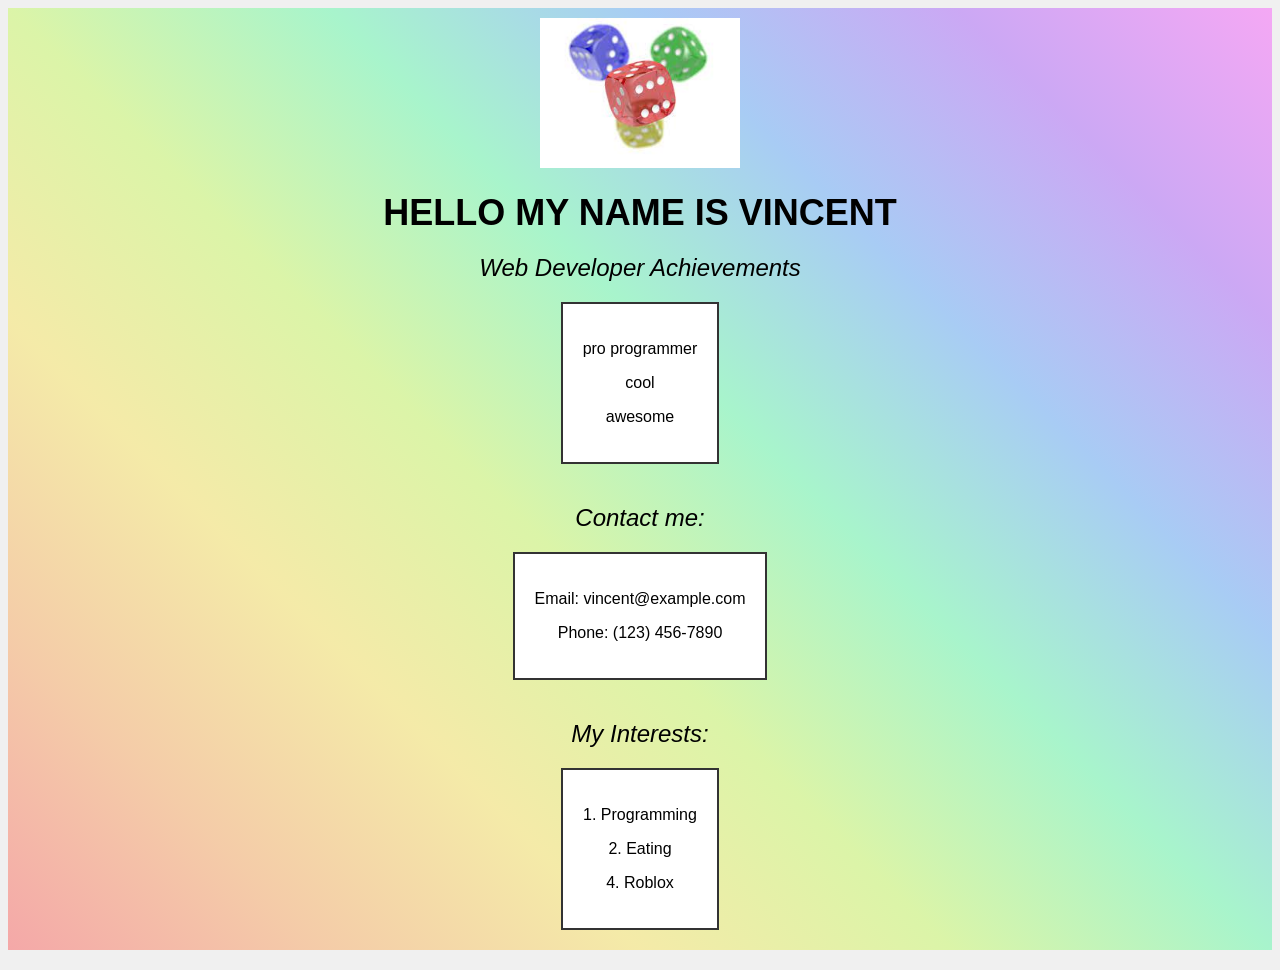
<file: src/index.html>
<!DOCTYPE html>
<html lang="en-GB">
<head>
    <meta charset="UTF-8">
    <meta name="viewport" content="width=device-width, initial-scale=1.0">
    <title>Hello Vincent</title>
    <style>
        body {
            font-family: Arial, sans-serif;
            text-align: center;
            background-color: #f0f0f0;
            position: relative;
        }

        #main-heading {
            font-size: 36px;
            font-weight: bold;
            margin-top: 20px;
        }

        .subtitle {
            font-size: 24px;
            margin-top: 20px;
            font-style: italic;
        }

        .box {
            border: 2px solid #333;
            padding: 20px;
            margin: 20px;
            display: inline-block;
            background-color: #fff;
        }

        #profile-image {
            width: 200px; /* Set the desired width here */
            height: auto;
            margin-top: 10px;
        }

        /* Neon Rainbow Watermark */
        .rainbow {
            background-image: linear-gradient(45deg, #ff0000, #ff7700, #ffdd00, #aaff00, #00ff77, #0077ff, #7700ff, #ff00ff);
            position: absolute;
            top: 0;
            left: 0;
            width: 100%;
            height: 100%;
            opacity: 0.3;
            pointer-events: none;
            z-index: -1;
        }
    </style>
</head>
<body>
    <div class="rainbow"></div>
    <img src="[data-uri]" alt="Profile Image" id="profile-image">
    <div id="main-heading">
        HELLO MY NAME IS VINCENT
    </div>
    <div class="subtitle">
        Web Developer Achievements
    </div>
    <div class="box">
        <p> pro programmer</p>
        <p> cool</p>
        <p> awesome</p>
    </div>
    <div class="subtitle">
        Contact me:
    </div>
    <div class="box">
        <p>Email: vincent@example.com</p>
        <p>Phone: (123) 456-7890</p>
    </div>

    <div class="subtitle">
        My Interests:
    </div>
    </div>
    </div>
    </div>
    <div class="box">
        <p>1. Programming</p>
        <p>2. Eating</p>
        <p>4. Roblox</p>
    </div>
<div class="subtitle">
</file>
